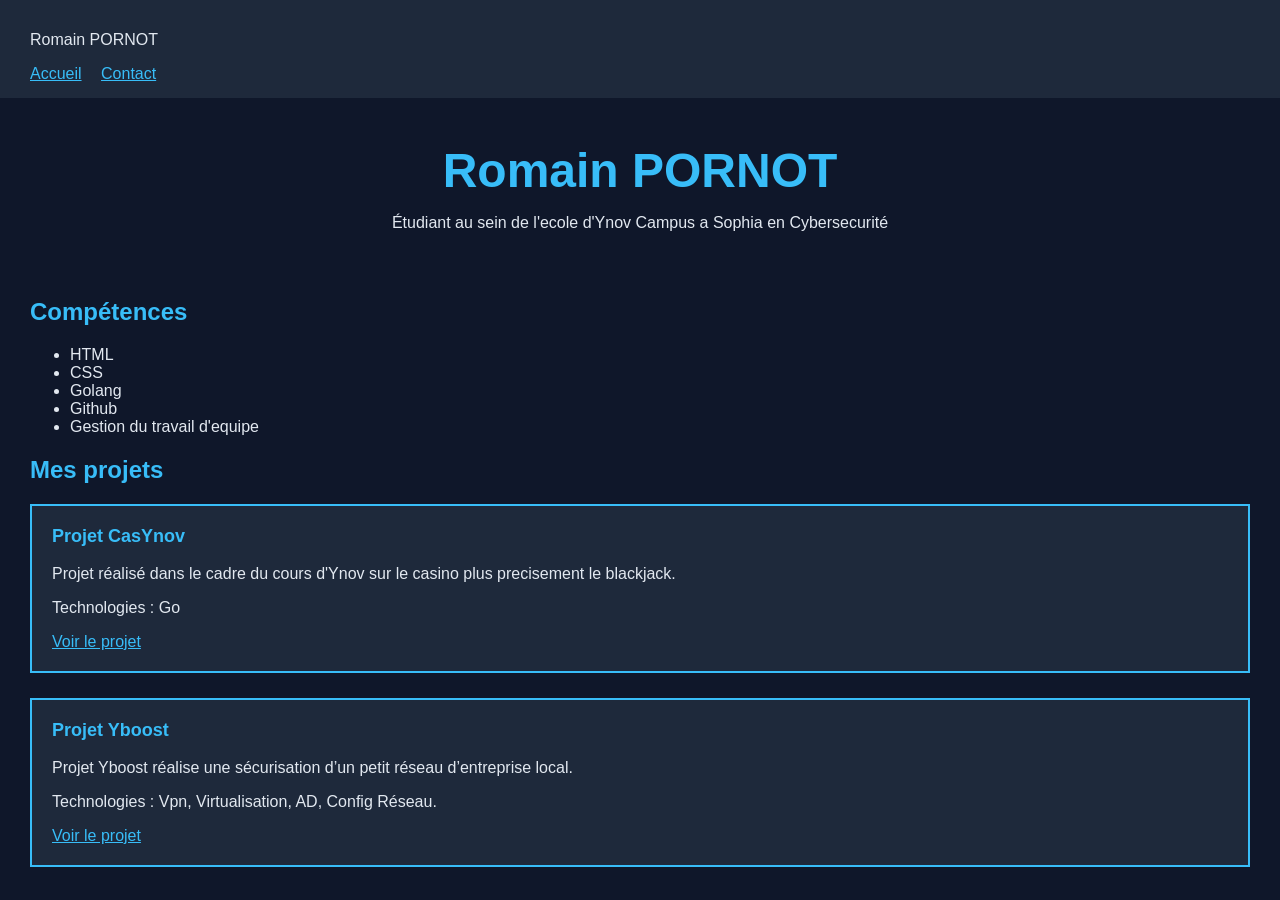
<file: index.html>
<!DOCTYPE html>
<html lang="fr">
<head>
    <meta charset="UTF-8">
    <meta name="viewport" content="width=device-width, initial-scale=1.0">
    <title>Accueil</title>
    <link rel="stylesheet" href="style.css">
</head>
<body>
 <header>
        <p class="nom">Romain PORNOT</p>
        <nav>
            <a href="index.html">Accueil</a>
            <a href="contact.html">Contact</a>
        </nav>
 </header>
  <main>
        <section id="accueil">
            <h1>Romain PORNOT</h1>
            <p>Étudiant au sein de l'ecole d'Ynov Campus a Sophia en Cybersecurité</p>
        </section>

        <section id="competences">
            <h2>Compétences</h2>
            <ul>
                <li>HTML</li>
                <li>CSS</li>
                <li>Golang</li>
                <li>Github</li>
                <li>Gestion du travail d'equipe</li>
            </ul>
        </section>
        <section id="projets">
            <h2>Mes projets</h2>

            <article class="carte">
                <h3>Projet CasYnov</h3>
                <p>Projet réalisé dans le cadre du cours d'Ynov sur le casino plus precisement le blackjack.</p>
                <p>Technologies : Go</p>
                <a href="https://github.com/roidecoeur06/projet-red-romain-enrique.git" target="_blank" rel="noopener">Voir le projet</a>
            </article>

            <article class="carte">
                <h3>Projet Yboost</h3>
                <p>Projet Yboost réalise une sécurisation d’un petit réseau d’entreprise local.</p>
                <p>Technologies : Vpn, Virtualisation, AD, Config Réseau.</p>
                <a href="https://github.com/romainpornot-a11y" target="_blank" rel="noopener">Voir le projet</a>
            </article>
        </section>
    </main>
</body>
</html>
</file>
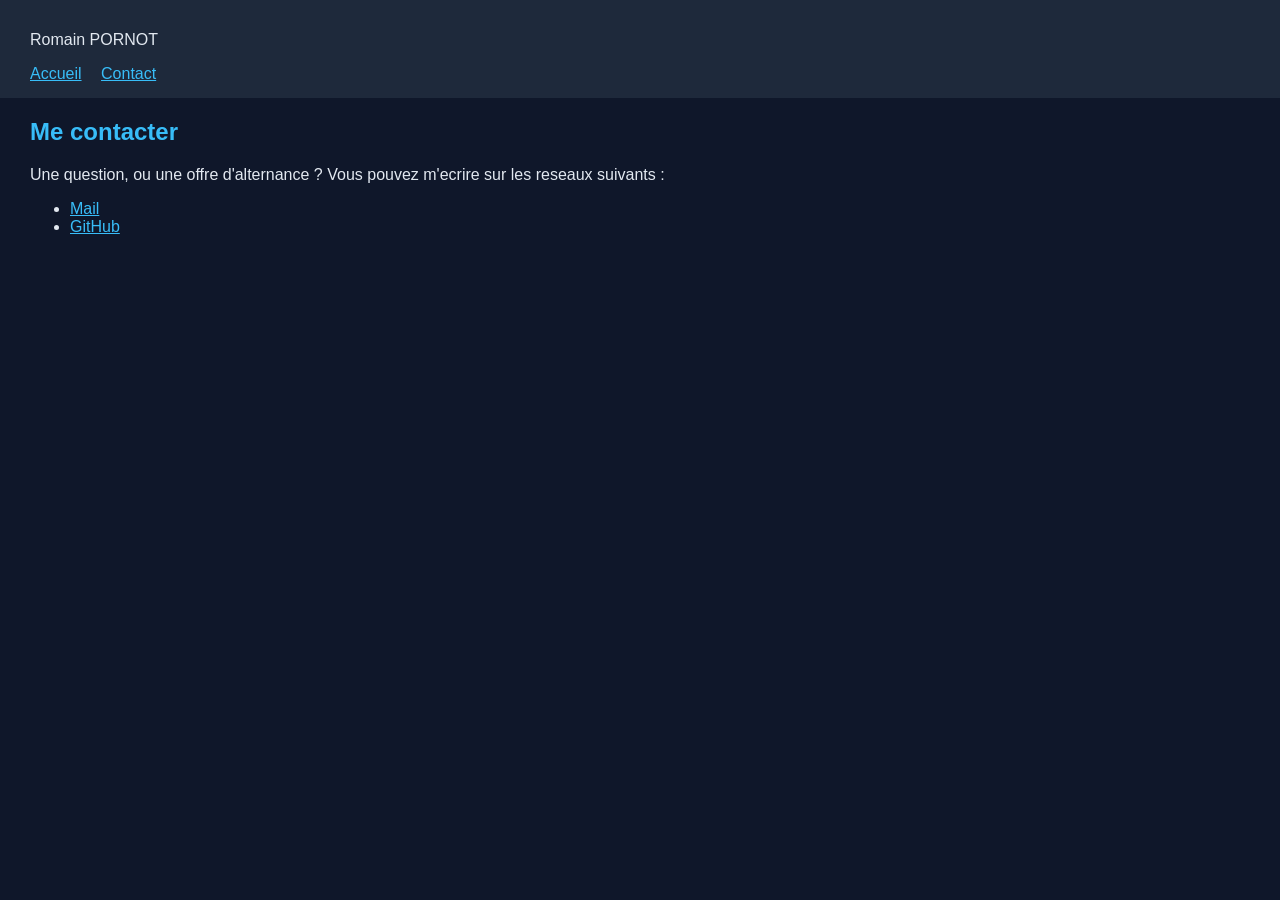
<file: contact.html>
<!DOCTYPE html>
<html lang="fr">
<head>
    <meta charset="UTF-8">
    <meta name="viewport" content="width=device-width, initial-scale=1.0">
    <title>Accueil</title>
    <link rel="stylesheet" href="style.css">
</head>
<body>
    <header>
        <p class="nom">Romain PORNOT</p>
        <nav>
            <a href="index.html">Accueil</a>
            <a href="contact.html">Contact</a>
        </nav>
   </header>
   <main>
        <section id="contact">
            <h1>Me contacter</h1>
            <p>Une question, ou une offre d'alternance ? Vous pouvez m'ecrire sur les reseaux suivants :</p>
            <ul>
                <li><a href="mailto:romain.pornot@ynov.com">Mail</a></li>
                <li><a href="https://github.com/romainpornot-a11y" target="_blank" rel="noopener">GitHub</a></li>
            </ul>
        </section>
    </main>
</body>
</file>
<file: style.css>
body {
    margin: 0;
    font-family: Arial, sans-serif;
    background-color: #0F172A;
    color: #E2E8F0;
}

header,
footer {
    background-color: #1E293B;
    padding: 15px 30px;
}

footer {
    text-align: center;
    margin-top: 40px;
}

.nom-petit {
    margin: 0 0 8px 0;
    font-size: 14px;
    font-weight: bold;
}

nav a {
    margin-right: 15px;
}

main {
    padding: 0 30px;
}

a {
    color: #38BDF8;
}

h1,
h2,
h3 {
    color: #38BDF8;
}

/* Section d'accueil centrée */
#accueil {
    text-align: center;
    padding: 30px 0;
}

#accueil img {
    border: 3px solid #38BDF8;
    border-radius: 50%;
}

#accueil h1 {
    font-size: 48px;
    margin: 15px 0;
}

/* Cartes projets */
.carte {
    background-color: #1E293B;
    border: 2px solid #38BDF8;
    padding: 20px;
    margin-bottom: 25px;
}

.carte h3 {
    margin-top: 0;
    font-size: 18px;
}
</file>
